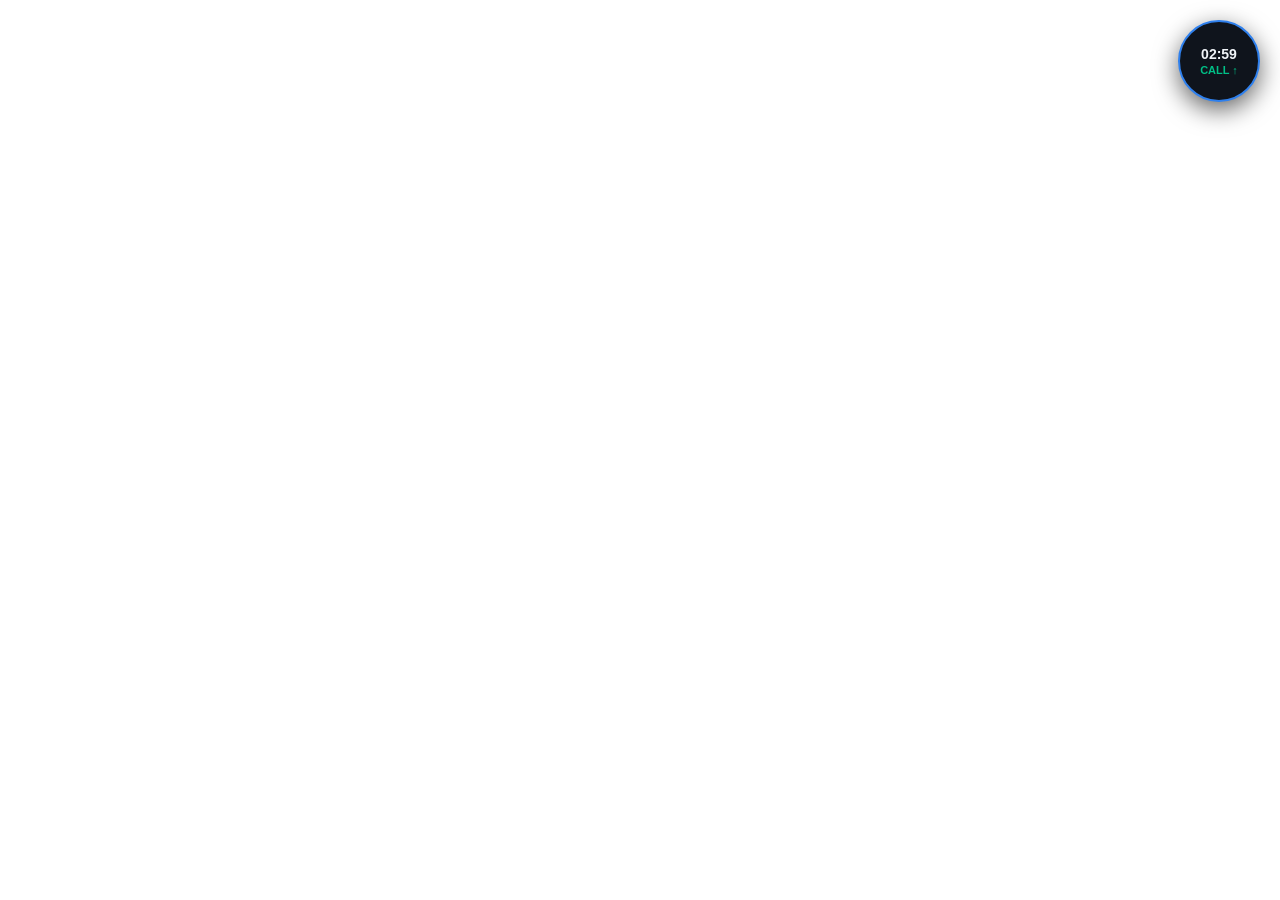
<file: frontend/popup.html>
<!DOCTYPE html>
<html lang="zh-CN">
<head>
  <meta charset="UTF-8">
  <title>Gate 决策置顶悬浮弹窗 (v3.1 实盘增强版)</title>
  <meta name="viewport" content="width=device-width, initial-scale=1.0">
  <style>
    :root {
      --bg-dark: #0f141c;
      --card-bg: #18202c;
      --card-border: #263345;
      --accent-green: #00c087;
      --accent-red: #ff3b69;
      --accent-gray: #7d8b9b;
      --accent-amber: #f5a623;
      --accent-blue: #2f80ed;
      --text-main: #f0f4f8;
      --text-sub: #8d9ba8;
    }
    * { box-sizing: border-box; margin: 0; padding: 0; font-family: -apple-system, BlinkMacSystemFont, "Segoe UI", Roboto, "Helvetica Neue", Arial, sans-serif; }
    body {
      background: transparent;
      user-select: none;
      -webkit-user-select: none;
      overflow: hidden;
    }

    /* 悬浮球 / 迷你收起态 */
    #float-ball {
      position: fixed;
      top: 20px;
      right: 20px;
      width: 82px;
      height: 82px;
      background: var(--bg-dark);
      border: 2px solid var(--accent-blue);
      border-radius: 50%;
      display: flex;
      flex-direction: column;
      align-items: center;
      justify-content: center;
      box-shadow: 0 8px 24px rgba(0,0,0,0.6);
      cursor: pointer;
      z-index: 99999;
      transition: transform 0.2s, border-color 0.2s;
    }
    #float-ball:hover { transform: scale(1.05); border-color: var(--accent-green); }
    #ball-timer { font-size: 14px; font-weight: bold; color: var(--text-main); }
    #ball-signal { font-size: 11px; font-weight: bold; margin-top: 2px; }
    .sig-call { color: var(--accent-green) !important; }
    .sig-put { color: var(--accent-red) !important; }
    .sig-standby { color: var(--accent-gray) !important; }

    /* 展开态卡片 (480x660 紧凑面板) */
    #popup-panel {
      position: fixed;
      top: 20px;
      right: 20px;
      width: 480px;
      max-height: 680px;
      background: var(--bg-dark);
      border: 1px solid var(--card-border);
      border-radius: 12px;
      box-shadow: 0 16px 40px rgba(0,0,0,0.85);
      display: none;
      flex-direction: column;
      padding: 16px;
      z-index: 100000;
      backdrop-filter: blur(12px);
    }

    .header-bar {
      display: flex;
      justify-content: space-between;
      align-items: center;
      margin-bottom: 12px;
      border-bottom: 1px solid var(--card-border);
      padding-bottom: 8px;
    }
    .title { font-size: 14px; font-weight: bold; color: var(--text-main); display: flex; align-items: center; gap: 6px; }
    .badge-tag { font-size: 10px; background: rgba(47,128,237,0.2); color: var(--accent-blue); padding: 2px 6px; border-radius: 4px; }
    .btn-minimize { background: none; border: none; color: var(--text-sub); cursor: pointer; font-size: 16px; }

    /* 倒计时与 T_early / T_cutoff 标线 */
    .timing-container {
      background: var(--card-bg);
      padding: 10px;
      border-radius: 8px;
      margin-bottom: 12px;
      border: 1px solid var(--card-border);
    }
    .timing-header { display: flex; justify-content: space-between; font-size: 12px; color: var(--text-sub); margin-bottom: 6px; }
    .timing-sec { font-size: 16px; font-weight: bold; color: var(--text-main); }
    .progress-bar-bg {
      position: relative;
      width: 100%;
      height: 8px;
      background: #202b3a;
      border-radius: 4px;
      overflow: visible;
    }
    .progress-bar-fill {
      height: 100%;
      background: var(--accent-blue);
      border-radius: 4px;
      width: 60%;
      transition: width 0.3s;
    }
    .marker-early { position: absolute; left: 20%; top: -3px; width: 2px; height: 14px; background: var(--accent-amber); }
    .marker-cutoff { position: absolute; left: 90%; top: -3px; width: 2px; height: 14px; background: var(--accent-red); }
    .timing-legend { display: flex; justify-content: space-between; font-size: 10px; color: var(--text-sub); margin-top: 6px; }

    /* BTC 与 ETH 双标的真实盘面对照 */
    .dual-cards {
      display: grid;
      grid-template-columns: 1fr 1fr;
      gap: 10px;
      margin-bottom: 12px;
    }
    .sym-card {
      background: var(--card-bg);
      border: 1px solid var(--card-border);
      border-radius: 8px;
      padding: 10px;
    }
    .sym-title { font-size: 12px; font-weight: bold; color: var(--text-main); display: flex; justify-content: space-between; margin-bottom: 6px; }
    .sym-row { display: flex; justify-content: space-between; font-size: 11px; color: var(--text-sub); margin-bottom: 3px; }
    .sym-val { color: var(--text-main); font-weight: 500; }
    .sym-ratio-bar { height: 4px; background: rgba(255,59,105,0.4); border-radius: 2px; overflow: hidden; margin-top: 6px; }
    .sym-ratio-fill { height: 100%; background: var(--accent-green); width: 68%; }

    /* 预测结论大卡片 */
    .signal-card {
      background: var(--card-bg);
      border: 2px solid var(--accent-green);
      border-radius: 10px;
      padding: 12px;
      text-align: center;
      margin-bottom: 12px;
      transition: border-color 0.3s;
    }
    .signal-action { font-size: 26px; font-weight: 900; letter-spacing: 1px; margin-bottom: 2px; }
    .signal-conf { font-size: 12px; color: var(--text-sub); }
    .signal-conf span { color: var(--text-main); font-weight: bold; }

    /* 依据与联动状态 */
    .basis-box {
      background: var(--card-bg);
      border-radius: 8px;
      padding: 10px;
      font-size: 11px;
      color: var(--text-sub);
      line-height: 1.6;
      border: 1px solid var(--card-border);
      margin-bottom: 12px;
    }
    .basis-item { display: flex; justify-content: space-between; }
    .basis-name { color: var(--text-main); }

    /* 操作建议横幅 */
    .advice-bar {
      padding: 10px;
      border-radius: 6px;
      font-size: 12px;
      font-weight: bold;
      text-align: center;
      background: rgba(47,128,237,0.15);
      color: var(--accent-blue);
      border: 1px solid rgba(47,128,237,0.3);
      margin-bottom: 8px;
    }

    /* 快捷注入探针指引 */
    .probe-guide {
      font-size: 10px;
      color: var(--text-sub);
      text-align: center;
      line-height: 1.4;
      background: rgba(255,255,255,0.03);
      padding: 6px;
      border-radius: 6px;
      cursor: pointer;
    }
    .probe-guide:hover { color: var(--accent-blue); }
  </style>
</head>
<body>

  <!-- 收起态：悬浮球 (点击展开) -->
  <div id="float-ball" onclick="toggleExpand(true)">
    <div id="ball-timer">02:59</div>
    <div id="ball-signal" class="sig-call">CALL ↑</div>
  </div>

  <!-- 展开态：紧凑决策卡片 -->
  <div id="popup-panel">
    <div class="header-bar">
      <div class="title">
        Gate 实时决策弹窗
        <span class="badge-tag">v3.1 置顶</span>
      </div>
      <button class="btn-minimize" onclick="toggleExpand(false)" title="收起">✕</button>
    </div>

    <!-- 顶部倒计时条与 T_early / T_cutoff 标线 -->
    <div class="timing-container">
      <div class="timing-header">
        <span>当前局: <strong id="period-display" style="color:var(--text-main)">14:40-14:45</strong></span>
        <span>倒计时: <span class="timing-sec" id="timer-sec">02:59</span></span>
      </div>
      <div class="progress-bar-bg">
        <div class="marker-early" title="T_early: 60s 最早出手"></div>
        <div class="marker-cutoff" title="T_cutoff: 270s 截止线"></div>
        <div class="progress-bar-fill" id="timer-progress"></div>
      </div>
      <div class="timing-legend">
        <span>0s 开盘</span>
        <span style="color:var(--accent-amber)">T_early (60s)</span>
        <span style="color:var(--accent-red)">T_cutoff (270s)</span>
        <span>300s 结算</span>
      </div>
    </div>

    <!-- BTC 与 ETH 现场盘面对照 (100% 对应页面真实结构) -->
    <div class="dual-cards">
      <!-- BTC 卡片 -->
      <div class="sym-card">
        <div class="sym-title">
          <span>BTC 5分钟</span>
          <span style="color:var(--accent-green)" id="btc-price-diff">+13.59</span>
        </div>
        <div class="sym-row">
          <span>目标价:</span>
          <span class="sym-val" id="btc-target">83,008.45</span>
        </div>
        <div class="sym-row">
          <span>当前价:</span>
          <span class="sym-val" id="btc-current">83,022.04</span>
        </div>
        <div class="sym-row">
          <span>看涨 / 看跌:</span>
          <span><strong style="color:var(--accent-green)" id="btc-call">0.98</strong> / <strong style="color:var(--accent-red)" id="btc-put">0.03</strong></span>
        </div>
        <div class="sym-row">
          <span>多空配比:</span>
          <span class="sym-val" id="btc-ratio">B 68.27%</span>
        </div>
        <div class="sym-ratio-bar">
          <div class="sym-ratio-fill" id="btc-ratio-bar" style="width: 68%;"></div>
        </div>
      </div>

      <!-- ETH 卡片 -->
      <div class="sym-card">
        <div class="sym-title">
          <span>ETH 5分钟</span>
          <span style="color:var(--accent-green)" id="eth-price-diff">+0.07</span>
        </div>
        <div class="sym-row">
          <span>目标价:</span>
          <span class="sym-val" id="eth-target">2,502.24</span>
        </div>
        <div class="sym-row">
          <span>当前价:</span>
          <span class="sym-val" id="eth-current">2,502.31</span>
        </div>
        <div class="sym-row">
          <span>看涨 / 看跌:</span>
          <span><strong style="color:var(--accent-green)" id="eth-call">0.78</strong> / <strong style="color:var(--accent-red)" id="eth-put">0.23</strong></span>
        </div>
        <div class="sym-row">
          <span>多空配比:</span>
          <span class="sym-val" id="eth-ratio">B 34.07%</span>
        </div>
        <div class="sym-ratio-bar">
          <div class="sym-ratio-fill" id="eth-ratio-bar" style="width: 34%;"></div>
        </div>
      </div>
    </div>

    <!-- 预测结论大卡片 -->
    <div class="signal-card" id="main-signal-card">
      <div class="signal-action sig-call" id="signal-action">CALL 看涨 ↑</div>
      <div class="signal-conf">校准后置信度: <span id="signal-conf">84.5%</span> (门槛: ≥80.0%)</div>
    </div>

    <!-- 依据与联动状态 Top3 -->
    <div class="basis-box">
      <div class="basis-item" style="margin-bottom:4px;">
        <span>双标的联动状态</span>
        <strong id="cross-status" style="color:var(--accent-blue)">同向共振 (BTC领涨·ETH跟随)</strong>
      </div>
      <div class="basis-item">
        <span class="basis-name">1. BTC尾盘抢筹(看涨0.98/买盘68%)</span>
        <span>信誉 88 · 胜率 82.4%</span>
      </div>
      <div class="basis-item">
        <span class="basis-name">2. ETH同向突破目标价(+0.07)</span>
        <span>信誉 84 · 胜率 80.8%</span>
      </div>
    </div>

    <!-- 操作建议 -->
    <div class="advice-bar" id="advice-text">
      建议操作: 跟投看涨 (建议档位: 高置信 84%)
    </div>

    <!-- 复制现场探针代码提示 -->
    <div class="probe-guide" onclick="copyProbeCode()" title="点击复制实时探针脚本，在Gate页面F12粘贴即可自动同步">
      💡 点击复制现场探针命令 (在Gate页面F12控制台粘贴即可自动回传现场数据)
    </div>
  </div>

  <script>
    let isExpanded = false;
    const floatBall = document.getElementById("float-ball");
    const popupPanel = document.getElementById("popup-panel");

    function toggleExpand(expand) {
      isExpanded = expand;
      if (expand) {
        floatBall.style.display = "none";
        popupPanel.style.display = "flex";
      } else {
        floatBall.style.display = "flex";
        popupPanel.style.display = "none";
      }
    }

    const wsHost = window.location.host || "127.0.0.1:8099";
    const wsProto = window.location.protocol === "https:" ? "wss:" : "ws:";
    const wsUrl = `${wsProto}//${wsHost}/ws/live`;
    let socket;

    function connectWs() {
      socket = new WebSocket(wsUrl);
      socket.onmessage = (evt) => {
        try {
          const msg = JSON.parse(evt.data);
          updateUI(msg);
        } catch (e) {}
      };
      socket.onclose = () => setTimeout(connectWs, 2000);
    }
    connectWs();

    function updateUI(data) {
      if (!data) return;
      const sec = data.remaining_sec || 179;
      const mm = String(Math.floor(sec / 60)).padStart(2, '0');
      const ss = String(sec % 60).padStart(2, '0');
      const timeStr = `${mm}:${ss}`;

      // 更新悬浮球
      document.getElementById("ball-timer").innerText = timeStr;
      const ballSig = document.getElementById("ball-signal");
      const sig = data.signal || {};

      if (sig.action === "CALL") {
        ballSig.innerText = "CALL ↑";
        ballSig.className = "sig-call";
      } else if (sig.action === "PUT") {
        ballSig.innerText = "PUT ↓";
        ballSig.className = "sig-put";
      } else {
        ballSig.innerText = "观望";
        ballSig.className = "sig-standby";
      }

      // 更新展开面板
      document.getElementById("timer-sec").innerText = timeStr;
      const pct = Math.min(100, Math.max(0, ((300 - sec) / 300) * 100));
      document.getElementById("timer-progress").style.width = `${pct}%`;

      // 更新 BTC
      if (data.btc) {
        if (data.btc.target_price) document.getElementById("btc-target").innerText = data.btc.target_price.toLocaleString();
        if (data.btc.current_price) document.getElementById("btc-current").innerText = data.btc.current_price.toLocaleString();
        if (data.btc.price_diff !== undefined) {
          const diffEl = document.getElementById("btc-price-diff");
          diffEl.innerText = (data.btc.price_diff >= 0 ? "+" : "") + data.btc.price_diff;
          diffEl.style.color = data.btc.price_diff >= 0 ? "var(--accent-green)" : "var(--accent-red)";
        }
        if (data.btc.call_price !== undefined) document.getElementById("btc-call").innerText = data.btc.call_price;
        if (data.btc.put_price !== undefined) document.getElementById("btc-put").innerText = data.btc.put_price;
        if (data.btc.b_ratio !== undefined) {
          const rText = typeof data.btc.b_ratio === "number" ? `B ${(data.btc.b_ratio * 100).toFixed(2)}%` : data.btc.b_ratio;
          document.getElementById("btc-ratio").innerText = rText;
          const rVal = typeof data.btc.b_ratio === "number" ? (data.btc.b_ratio * 100) : parseFloat(rText.replace(/[^\d.]/g, ''));
          document.getElementById("btc-ratio-bar").style.width = `${rVal}%`;
        }
      }

      // 更新 ETH
      if (data.eth) {
        if (data.eth.target_price) document.getElementById("eth-target").innerText = data.eth.target_price.toLocaleString();
        if (data.eth.current_price) document.getElementById("eth-current").innerText = data.eth.current_price.toLocaleString();
        if (data.eth.price_diff !== undefined) {
          const diffEl = document.getElementById("eth-price-diff");
          diffEl.innerText = (data.eth.price_diff >= 0 ? "+" : "") + data.eth.price_diff;
          diffEl.style.color = data.eth.price_diff >= 0 ? "var(--accent-green)" : "var(--accent-red)";
        }
        if (data.eth.call_price !== undefined) document.getElementById("eth-call").innerText = data.eth.call_price;
        if (data.eth.put_price !== undefined) document.getElementById("eth-put").innerText = data.eth.put_price;
        if (data.eth.b_ratio !== undefined) {
          const rText = typeof data.eth.b_ratio === "number" ? `B ${(data.eth.b_ratio * 100).toFixed(2)}%` : data.eth.b_ratio;
          document.getElementById("eth-ratio").innerText = rText;
          const rVal = typeof data.eth.b_ratio === "number" ? (data.eth.b_ratio * 100) : parseFloat(rText.replace(/[^\d.]/g, ''));
          document.getElementById("eth-ratio-bar").style.width = `${rVal}%`;
        }
      }

      // 信号卡
      const sigActionEl = document.getElementById("signal-action");
      const cardEl = document.getElementById("main-signal-card");
      const confVal = sig.calibrated_conf ? (sig.calibrated_conf * 100).toFixed(1) : "0.0";
      document.getElementById("signal-conf").innerText = `${confVal}%`;

      if (sig.action === "CALL") {
        sigActionEl.innerText = "CALL 看涨 ↑";
        sigActionEl.className = "signal-action sig-call";
        cardEl.style.borderColor = "var(--accent-green)";
      } else if (sig.action === "PUT") {
        sigActionEl.innerText = "PUT 看跌 ↓";
        sigActionEl.className = "signal-action sig-put";
        cardEl.style.borderColor = "var(--accent-red)";
      } else {
        sigActionEl.innerText = "STAND_BY 观望 ⏸";
        sigActionEl.className = "signal-action sig-standby";
        cardEl.style.borderColor = "var(--card-border)";
      }

      document.getElementById("advice-text").innerText = sig.advice || "正在观察双标的盘口与博弈...";
    }

    function copyProbeCode() {
      const code = "fetch('http://127.0.0.1:8099/static/gate_agent_probe.js').then(r=>r.text()).then(eval)";
      navigator.clipboard.writeText(code).then(() => {
        alert("已复制探针注入代码！\n\n请在当前 Gate 交易页面按下 F12 打开开发者工具，在 Console (控制台) 中粘贴回车即可！");
      });
    }
  </script>
</body>
</html>
</file>
